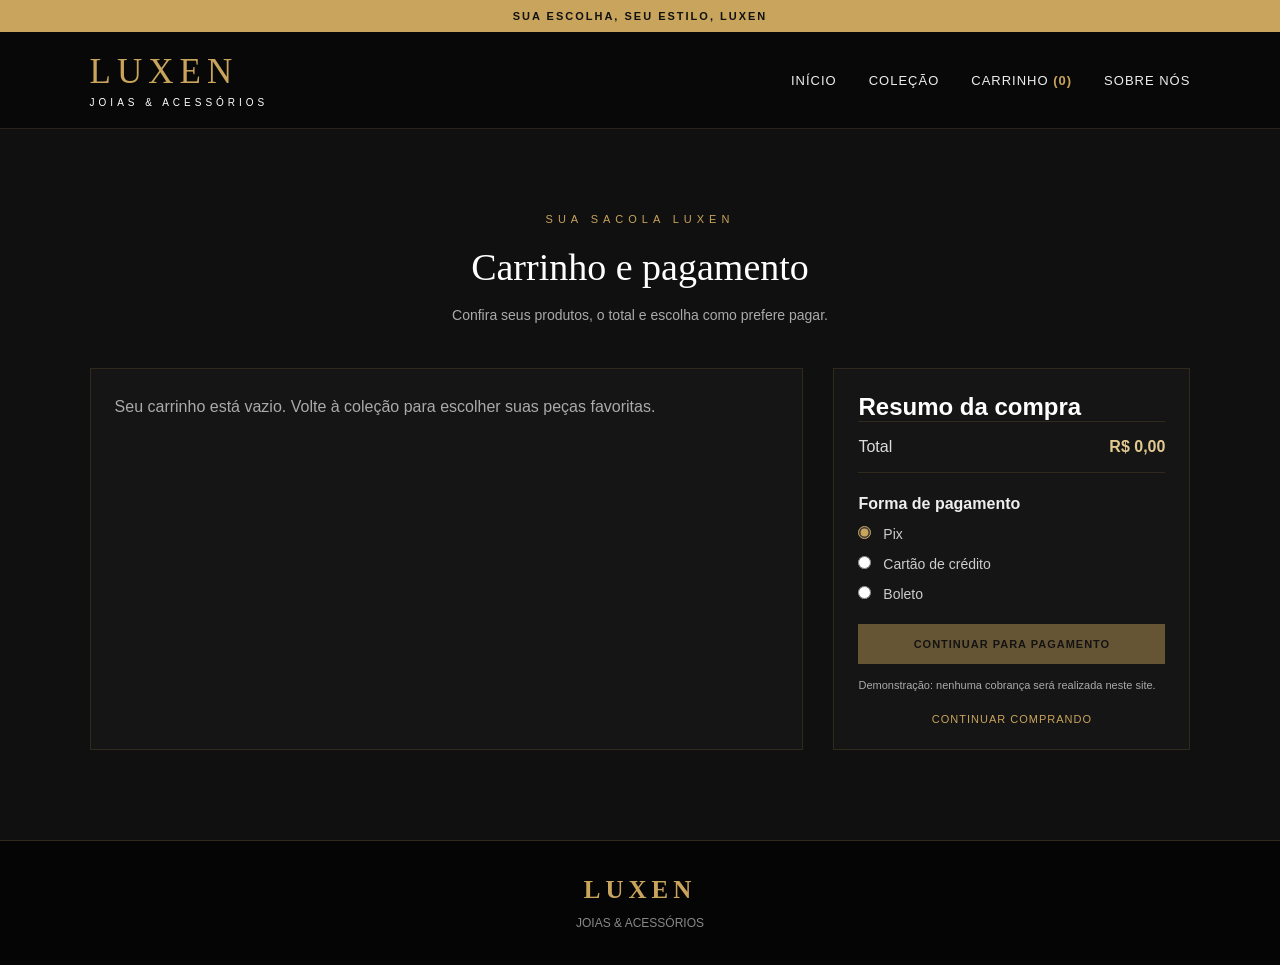
<file: carrinho.html>
<!DOCTYPE html>
<html lang="pt-br">
<head>
    <meta charset="UTF-8">
    <meta name="viewport" content="width=device-width, initial-scale=1.0">
    <title>Carrinho | Luxen</title>
    <link rel="stylesheet" href="style.css">
</head>
<body>
    <div class="topo">SUA ESCOLHA, SEU ESTILO, LUXEN</div>
    <header>
        <a class="logo logo-link" href="intex.html">
            LUXEN
            <span>JOIAS & ACESSÓRIOS</span>
        </a>
        <nav>
            <a href="intex.html#inicio">INÍCIO</a>
            <a href="intex.html#colecao">COLEÇÃO</a>
            <a href="carrinho.html" target="luxenCarrinho" aria-current="page">
                CARRINHO <span id="contagemCarrinho" aria-live="polite">(0)</span>
            </a>
            <a href="sobre.html">SOBRE NÓS</a>
        </nav>
    </header>

    <main>
        <section class="carrinho" aria-labelledby="titulo-carrinho">
            <div class="titulo-secao">
                <small>SUA SACOLA LUXEN</small>
                <h1 id="titulo-carrinho">Carrinho e pagamento</h1>
                <p>Confira seus produtos, o total e escolha como prefere pagar.</p>
            </div>
            <div class="carrinho-conteudo">
                <div class="carrinho-itens" id="itensCarrinho" aria-live="polite"></div>
                <aside class="resumo-compra">
                    <h2>Resumo da compra</h2>
                    <p class="linha-total">
                        <span>Total</span>
                        <strong id="totalCarrinho">R$ 0,00</strong>
                    </p>
                    <fieldset class="metodos-pagamento">
                        <legend>Forma de pagamento</legend>
                        <label><input type="radio" name="pagamento" value="Pix" checked> Pix</label>
                        <label><input type="radio" name="pagamento" value="Cartão de crédito"> Cartão de crédito</label>
                        <label><input type="radio" name="pagamento" value="Boleto"> Boleto</label>
                    </fieldset>
                    <button class="botao-finalizar" id="finalizarCompra" type="button" disabled>
                        CONTINUAR PARA PAGAMENTO
                    </button>
                    <p class="aviso-demonstracao">Demonstração: nenhuma cobrança será realizada neste site.</p>
                    <p class="confirmacao-compra" id="confirmacaoCompra" role="status" aria-live="polite"></p>
                    <a class="voltar-colecao" href="intex.html#colecao">CONTINUAR COMPRANDO</a>
                </aside>
            </div>
        </section>
    </main>

    <footer>
        <h2>LUXEN</h2>
        <p>JOIAS & ACESSÓRIOS</p>
    </footer>
    <script src="carrinho.js"></script>
</body>
</html>
</file>
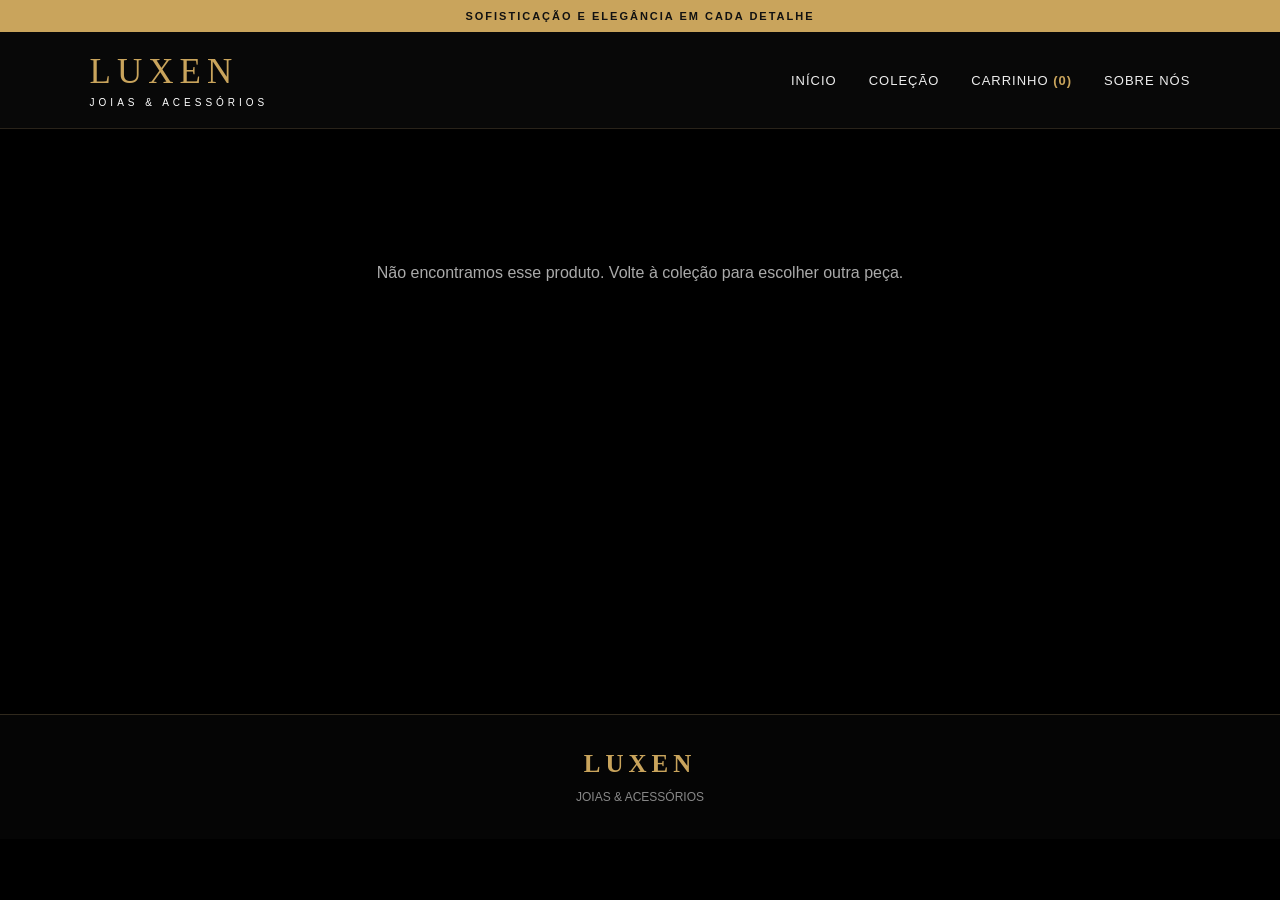
<file: produto.html>
<!DOCTYPE html>
<html lang="pt-br">
<head>
    <meta charset="UTF-8">
    <meta name="viewport" content="width=device-width, initial-scale=1.0">
    <title>Detalhes do produto | Luxen</title>
    <link rel="stylesheet" href="style.css">
</head>
<body>
    <div class="topo">SOFISTICAÇÃO E ELEGÂNCIA EM CADA DETALHE</div>
    <header>
        <a class="logo logo-link" href="intex.html">
            LUXEN
            <span>JOIAS & ACESSÓRIOS</span>
        </a>
        <nav>
            <a href="intex.html#inicio">INÍCIO</a>
            <a href="intex.html#colecao">COLEÇÃO</a>
            <a href="carrinho.html" target="luxenCarrinho">
                CARRINHO <span id="contagemCarrinho" aria-live="polite">(0)</span>
            </a>
            <a href="sobre.html">SOBRE NÓS</a>
        </nav>
    </header>

    <main>
        <section class="detalhe-produto" id="detalheProduto" aria-live="polite">
            <p class="erro-produto" id="erroProduto" hidden>
                Não encontramos esse produto. Volte à coleção para escolher outra peça.
            </p>
        </section>
    </main>

    <footer>
        <h2>LUXEN</h2>
        <p>JOIAS & ACESSÓRIOS</p>
    </footer>
    <script src="produto.js"></script>
</body>
</html>
</file>
<file: style.css>
* { /*seletor universal*/
    margin: 0;
    padding: 0;
    box-sizing: border-box;}
body { /*corpo do site*/
    background: #000000;
    color: #ffffff;
    font-family: Arial, sans-serif;}
:root { /*variaveis do css*/
    --preto: #010101;
    --preto-claro: #151515;
    --dourado: #c9a45c;
    --dourado-claro: #e2c98f;
    --branco: #ffffff;
    --cinza: #aaaaaa;}
html {scroll-behavior: smooth;}
.topo { /* Barra de Cima */
    background: var(--dourado);
    color: #111;
    text-align: center;
    padding: 10px;
    font-size: 11px;
    letter-spacing: 2px;
    font-weight: bold;}
/* CABEÇALHO */
header {
    background: #080808;
    min-height: 90px;
    padding: 20px 7%;
    display: flex;
    justify-content: space-between;
    align-items: center;
    border-bottom: 1px solid #29231a;}
.logo {
    color: var(--dourado);
    font-family: Georgia, serif;
    font-size: 35px;
    letter-spacing: 6px;}
.logo-link {text-decoration: none;}
.logo span {
    display: block;
    color: #ffffff;
    font-family: Arial, sans-serif;
    font-size: 10px;
    letter-spacing: 4px;
    text-align: center;
    margin-top: 5px;}
nav {
    display: flex;
    gap: 32px;}
nav a {
    text-decoration: none;
    color: #eeeeee;
    font-size: 13px;
    letter-spacing: 1px;
    transition: 0.3s;}
nav a:hover {
    color: var(--dourado);}
#contagemCarrinho {
    color: var(--dourado);
    font-weight: bold;}
/* Banner principal */
.banner {
    min-height: 540px;
    background:
        linear-gradient( 90deg,
            rgba(0,0,0,0.95),
            rgba(0,0,0,0.72),
            rgba(0,0,0,0.15)),
    url("https://images.unsplash.com/photo-1611652022419-a9419f74343d?auto=format&fit=crop&w=1800&q=85");
    background-size: cover;
    background-position: center;
    display: flex;
    align-items: center;
    padding: 70px 10%;}
.banner-conteudo { max-width: 560px;}
.banner small {
    color: var(--dourado);
    letter-spacing: 5px;
    font-size: 12px;}
.banner h1 {
    font-family: Georgia, serif;
    font-size: 58px;
    font-weight: normal;
    line-height: 1.15;
    margin: 25px 0;}
.banner h1 span {
    color: var(--dourado);
    font-style: italic;}
.banner p {
    color: #d0d0d0;
    font-size: 16px;
    line-height: 1.8;
    margin-bottom: 35px;}
.botao {
    display: inline-block;
    background: var(--dourado);
    color: #111;
    padding: 16px 32px;
    text-decoration: none;
    font-size: 12px;
    font-weight: bold;
    letter-spacing: 2px;
    transition: 0.3s;}
.botao:hover {
    background: var(--dourado-claro);
    transform: translateY(-3px);}
.beneficios {
    display: grid;
    grid-template-columns: repeat(3, 1fr);
    padding: 30px 7%;
    background: #121212;
    border-bottom: 1px solid #30291d;}
.beneficio {
    text-align: center;
    padding: 12px;
    border-right: 1px solid #3a3020;}
.beneficio:last-child {border: none;}
.beneficio h3 {
    color: var(--dourado);
    font-family: Georgia, serif;
    font-size: 18px;
    margin-bottom: 8px;}
.beneficio p {
    color: var(--cinza);
    font-size: 12px;}
.titulo-secao {
    text-align: center;
    padding: 80px 20px 45px;}
.titulo-secao small {
    color: var(--dourado);
    letter-spacing: 5px;
    font-size: 11px;}
.titulo-secao h2 {
    font-family: Georgia, serif;
    font-size: 38px;
    font-weight: normal;
    margin: 18px 0;}
.titulo-secao p {
    color: var(--cinza);
    font-size: 14px;}
.colecao { /* "nossa coleção"*/
    padding: 0 7% 90px;}
.grade-produtos {
    display: grid;
    grid-template-columns: repeat(4, 1fr);
    gap: 28px;}
.produto {
    background: #151515;
    border: 1px solid #29251e;
    overflow: hidden;
    transition: 0.3s;}
.produto {
    position: relative;
    cursor: pointer;}
.produto-detalhe-link {
    position: absolute;
    inset: 0;
    z-index: 1;
    display: block;}
.produto-detalhe-link:focus-visible {
    outline: 2px solid var(--dourado);
    outline-offset: 3px;}
.produto-info .consultar {
    position: relative;
    z-index: 2;}
.selo-oferta {
    position: absolute;
    z-index: 1;
    top: 12px;
    left: 12px;
    padding: 8px 10px;
    background: var(--dourado);
    color: #111;
    font-size: 10px;
    font-weight: bold;
    letter-spacing: 0.5px;}
.produto:hover {
    transform: translateY(-6px);
    border-color: var(--dourado);}
.produto img {
    width: 100%;
    height: 235px;
    object-fit: cover;
    display: block;
    transition: 0.5s;}
.produto:hover img {transform: scale(1.04);}
.produto-info {padding: 20px;}
.produto:hover .linha-dourada {width: 100%;}
.produto h3 {
    font-family: Georgia, serif;
    color: var(--dourado-claro);
    font-size: 22px;
    font-weight: normal;
    margin-bottom: 10px;}
.produto p {
    color: #aaa;
    font-size: 12px;
    line-height: 1.6;
    min-height: 38px;}
.preco {
    display: block;
    color: #ffffff;
    font-size: 17px;
    margin: 17px 0;}
.preco-antigo,
.preco-atual {display: block;}
.preco-antigo {
    color: #999;
    font-size: 12px;
    text-decoration: line-through;
    margin-bottom: 5px;}
.preco-atual {color: var(--dourado-claro);}
.consultar {
    display: block;
    text-align: center;
    text-decoration: none;
    border: 1px solid var(--dourado);
    color: var(--dourado);
    padding: 12px;
    font-size: 11px;
    letter-spacing: 1px;
    font-family: inherit;
    background: transparent;
    width: 100%;
    cursor: pointer;
    transition: 0.3s;}
.consultar:hover {
    background: var(--dourado);
    color: #111;}
.detalhe-produto {
    min-height: 65vh;
    padding: 70px 7% 90px;}
.detalhe-produto-conteudo {
    display: grid;
    grid-template-columns: minmax(0, 1.1fr) minmax(300px, 0.9fr);
    gap: clamp(35px, 7vw, 90px);
    align-items: center;
    max-width: 1200px;
    margin: 0 auto;}
.detalhe-produto-imagem {
    display: block;
    width: 100%;
    height: min(68vh, 680px);
    min-height: 400px;
    object-fit: cover;
    background: #151515;}
.detalhe-produto-info {position: relative;}
.trilha-produto {
    color: #999;
    font-size: 12px;
    margin-bottom: 24px;}
.trilha-produto span {color: var(--dourado-claro);}
.detalhe-selo-oferta {
    position: static;
    display: inline-block;
    margin-bottom: 18px;}
.detalhe-produto-info h1 {
    color: var(--dourado-claro);
    font-family: Georgia, serif;
    font-size: clamp(34px, 5vw, 52px);
    font-weight: normal;
    line-height: 1.15;
    margin-bottom: 22px;}
.descricao-detalhada {
    color: #ccc;
    font-size: 16px;
    line-height: 1.9;
    margin-bottom: 25px;}
.preco-detalhado {
    color: var(--dourado-claro);
    font-size: 28px;
    margin-bottom: 20px;}
.preco-detalhado .preco-antigo {
    font-size: 15px;
    margin-bottom: 8px;}
.disponibilidade-produto {
    color: #aaa;
    font-size: 13px;
    margin-bottom: 28px;}
.acoes-detalhe-produto {
    display: grid;
    justify-items: start;
    gap: 20px;}
.link-voltar-produto {
    color: var(--dourado);
    font-size: 11px;
    letter-spacing: 1px;
    text-decoration: none;}
.link-voltar-produto:hover {color: var(--dourado-claro);}
.erro-produto {
    max-width: 600px;
    margin: 60px auto;
    color: var(--cinza);
    text-align: center;
    line-height: 1.7;}
.carrinho {
    padding: 0 7% 90px;
    background: #101010;}
.carrinho-conteudo {
    display: grid;
    grid-template-columns: minmax(0, 1.6fr) minmax(270px, 0.8fr);
    gap: 30px;
    max-width: 1150px;
    margin: 0 auto;}
.carrinho-itens,
.resumo-compra {
    border: 1px solid #30291d;
    background: #151515;
    padding: 24px;}
.carrinho-vazio {
    color: var(--cinza);
    line-height: 1.7;}
.item-carrinho {
    display: grid;
    grid-template-columns: 76px minmax(0, 1fr) auto;
    gap: 16px;
    align-items: center;
    padding: 14px 0;
    border-bottom: 1px solid #30291d;}
.item-carrinho:first-child {padding-top: 0;}
.item-carrinho:last-child {border-bottom: 0;}
.item-carrinho img {
    width: 76px;
    height: 76px;
    object-fit: cover;}
.detalhes-carrinho h3 {
    color: var(--dourado-claro);
    font-family: Georgia, serif;
    font-size: 18px;
    font-weight: normal;
    margin-bottom: 7px;}
.detalhes-carrinho p {
    color: #aaa;
    font-size: 12px;
    margin-bottom: 10px;}
.subtotal-item {
    color: #fff;
    white-space: nowrap;
    font-size: 14px;}
.controles-quantidade {
    display: flex;
    align-items: center;
    gap: 12px;}
.controles-quantidade button {
    width: 30px;
    height: 30px;
    border: 1px solid var(--dourado);
    background: transparent;
    color: var(--dourado);
    font-size: 18px;
    cursor: pointer;}
.controles-quantidade button:hover {
    background: var(--dourado);
    color: #111;}
.resumo-compra h3 {
    color: var(--dourado-claro);
    font-family: Georgia, serif;
    font-size: 22px;
    font-weight: normal;
    margin-bottom: 22px;}
.linha-total {
    display: flex;
    justify-content: space-between;
    gap: 15px;
    padding: 16px 0;
    border-top: 1px solid #30291d;
    border-bottom: 1px solid #30291d;
    color: #ddd;}
.linha-total strong {color: var(--dourado-claro);}
.metodos-pagamento {
    display: grid;
    gap: 14px;
    border: 0;
    margin: 22px 0;}
.metodos-pagamento legend {
    color: #eee;
    margin-bottom: 13px;
    font-weight: bold;}
.metodos-pagamento label {
    color: #ccc;
    font-size: 14px;
    cursor: pointer;}
.metodos-pagamento input {
    accent-color: var(--dourado);
    margin-right: 8px;}
.botao-finalizar {
    width: 100%;
    padding: 14px 12px;
    border: 0;
    background: var(--dourado);
    color: #111;
    font-weight: bold;
    font-size: 11px;
    letter-spacing: 1px;
    cursor: pointer;}
.botao-finalizar:hover:not(:disabled) {background: var(--dourado-claro);}
.botao-finalizar:disabled {
    opacity: 0.45;
    cursor: not-allowed;}
.aviso-demonstracao {
    margin-top: 13px;
    color: #aaa;
    font-size: 11px;
    line-height: 1.6;}
.confirmacao-compra {
    margin-top: 14px;
    color: var(--dourado-claro);
    font-size: 13px;
    line-height: 1.6;}
.voltar-colecao {
    display: block;
    margin-top: 18px;
    color: var(--dourado);
    text-align: center;
    font-size: 11px;
    letter-spacing: 1px;
    text-decoration: none;}
.voltar-colecao:hover {color: var(--dourado-claro);}
#titulo-carrinho {
    font-family: Georgia, serif;
    font-size: 38px;
    font-weight: normal;
    margin: 18px 0;}
/* Sobre a loja luxen*/
.sobre {
    background: #141414;
    padding: 85px 10%;
    display: grid;
    grid-template-columns: 1fr 1fr;
    align-items: center;
    gap: 60px;}
.sobre img {
    width: 100%;
    height: 400px;
    object-fit: cover;}
.sobre small {
    color: var(--dourado);
    letter-spacing: 4px;
    font-size: 11px;}
.sobre h1,
.sobre h2 {
    font-family: Georgia, serif;
    font-size: 40px;
    font-weight: normal;
    margin: 20px 0;
    line-height: 1.2;}
.sobre h1 span,
.sobre h2 span {
    color: var(--dourado);
    font-style: italic;}
.sobre p {
    color: #aaa;
    font-size: 14px;
    line-height: 1.9;
    margin-bottom: 25px;}
/* entrar em contato pelo zap */
.chamada {
    text-align: center;
    padding: 85px 20px;
    background: #0b0b0b;}
.chamada h2 {
    font-family: Georgia, serif;
    font-size: 36px;
    font-weight: normal;
    margin-bottom: 18px;}
.chamada h2 span {
    color: var(--dourado);}
.chamada p {
    color: var(--cinza);
    margin-bottom: 30px;
    line-height: 1.7;}
/* Rodapé do site */
footer {
    background: #050505;
    border-top: 1px solid #30291d;
    padding: 35px 7%;
    text-align: center;}
footer h2 {
    color: var(--dourado);
    font-family: Georgia, serif;
    letter-spacing: 5px;
    font-size: 25px;}
footer p {
    color: #888;
    font-size: 12px;
    margin-top: 12px;}
.redes {margin-top: 18px;}
.redes a {
    color: var(--dourado);
    text-decoration: none;
    font-size: 13px;}
/* zap de alguem */
.whatsapp {
    position: fixed;
    right: 25px;
    bottom: 25px;
    background: #c9a45c;
    color: #111;
    padding: 16px 20px;
    text-decoration: none;
    font-weight: bold;
    font-size: 13px;
    z-index: 100;
    box-shadow: 0 4px 15px #00000070;}
.whatsapp:hover {background: #e2c98f;}
/* Responsividade do site (adaptação para diferentes tamanhos) */
@media (max-width: 1000px) { /*notebooks e tablets*/
    .grade-produtos {
        grid-template-columns: repeat(3, 1fr);}}
@media (max-width: 750px) {  /*tablets menores e celulares*/
    header {
        flex-direction: column;
        gap: 25px; }
    nav {
        gap: 15px;
        flex-wrap: wrap;
        justify-content: center;}
    .banner {
        min-height: 480px;
        padding: 50px 7%;}
    .banner h1 {
        font-size: 42px;}
    .grade-produtos {
        grid-template-columns: repeat(2, 1fr);
        gap: 15px;}
    .produto img {
        height: 180px;}
    .sobre {
        grid-template-columns: 1fr;
        gap: 30px;}
    .sobre img {
        height: 300px;}
    .carrinho-conteudo {
        grid-template-columns: 1fr;}
    .detalhe-produto-conteudo {
        grid-template-columns: 1fr;
        gap: 35px;}
    .detalhe-produto-imagem {
        height: min(65vh, 600px);
        min-height: 320px;}}
@media (max-width: 450px) { /*principalmente pra ceclulares*/
    .grade-produtos {
        grid-template-columns: 1fr;}
    .produto img {
        height: 250px;}
    .beneficios {
        grid-template-columns: 1fr;}
    .beneficio {
        border-right: none;
        border-bottom: 1px solid #3a3020;}
    .banner h1 {
        font-size: 35px;}
    .titulo-secao h2 {
        font-size: 30px;}
    .sobre h1,
    .sobre h2 {
        font-size: 33px;}
    .item-carrinho {
        grid-template-columns: 60px minmax(0, 1fr);}
    .item-carrinho img {
        width: 60px;
        height: 60px;}
    .subtotal-item {
        grid-column: 2;
        margin-top: -6px;}}
</file>
